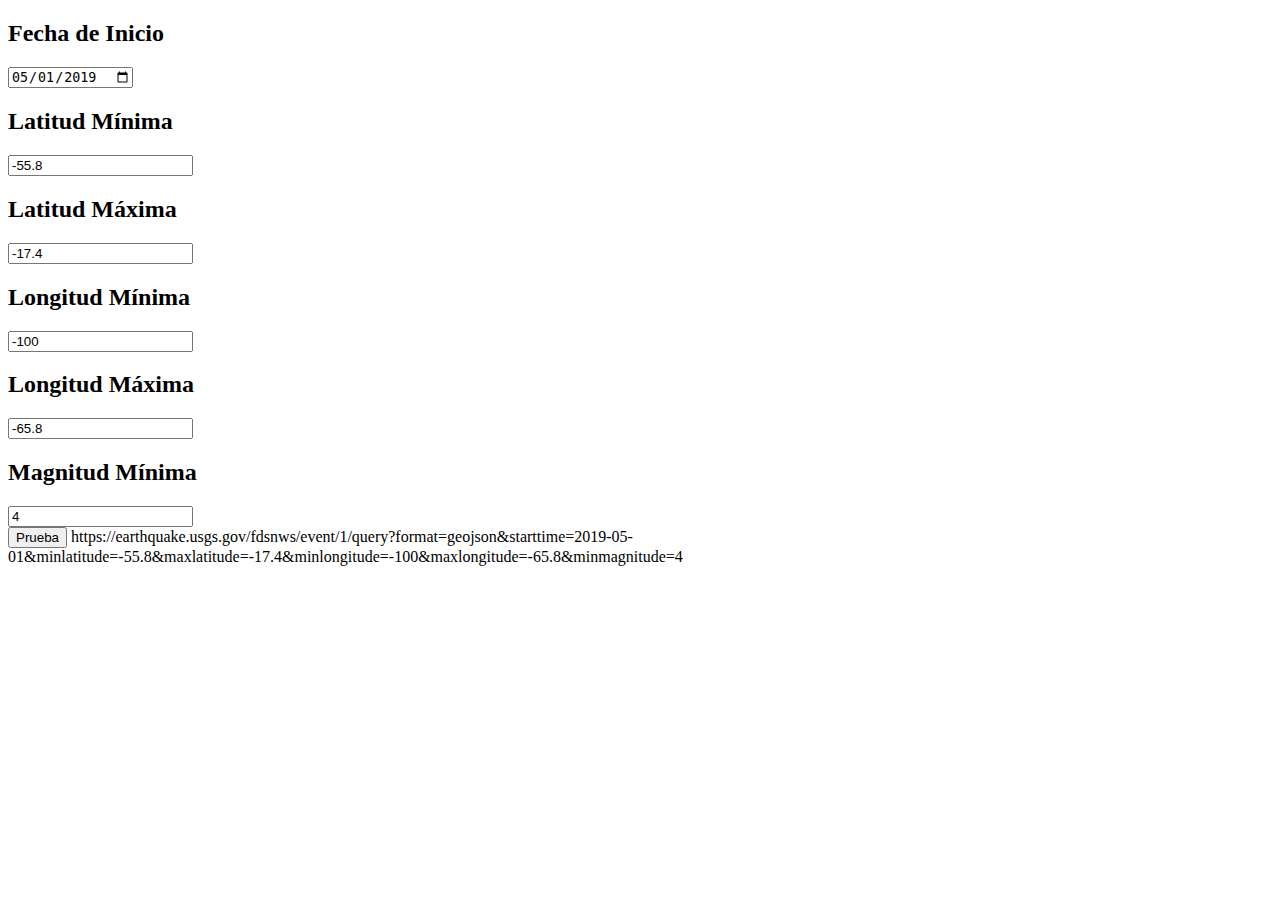
<file: www/index - copia.html>
<!DOCTYPE html>
  <html lang="en">
    <head>
      <meta charset="utf-8">
      <meta name="viewport" content="width=device-width">
      <title>JS NAME</title>
    </head>
    <body>
    <h2>Fecha de Inicio</h2>
        <form name="form" action="" method="get">
            <input type="date" name="starttime" id="starttime" value="2019-05-01">
            <h2>Latitud Mínima</h2>
            <input type="number" step=0.1 name="minlatitude" id="minlatitude" value="-55.8">
            <h2>Latitud Máxima</h2>
            <input type="number" step=0.1 name="maxlatitude" id="maxlatitude" value="-17.4">
            <h2>Longitud Mínima</h2>
            <input type="number" step=0.1 name="minlongitude" id="minlongitude" value="-100">
            <h2>Longitud Máxima</h2>
            <input type="number" step=0.1 name="maxlongitude" id="maxlongitude" value="-65.8">
            <h2>Magnitud Mínima</h2>
            <input type="number" step=0.1 name="minmagnitude" id="minmagnitude" value="4">
        </form>
        <button onclick="sub()">Prueba</button>
    </body>
    <script>
    var starttime = null;
    var minlatitude = null;
    var maxlatitude = null;
    var minlongitude = null;
    var maxlongitude = null;
    var minmagnitude = null;
    var url = null;
    var firsturl = "https://earthquake.usgs.gov/fdsnws/event/1/query?format=geojson";
    var finalurl = null;
    var status = null;

        //submit
        function sub(){
            starttime = document.getElementById("starttime").value;
            minlatitude = document.getElementById("minlatitude").value;
            maxlatitude = document.getElementById("maxlatitude").value;
            minlongitude = document.getElementById("minlongitude").value;
            maxlongitude = document.getElementById("maxlongitude").value;
            minmagnitude = document.getElementById("minmagnitude").value;
        //  alert(starttime+" "+minlatitude+" "+maxlatitude+" "+minlongitude+" "+maxlongitude+" "+minmagnitude);
            url="&starttime="+starttime+"&minlatitude="+minlatitude+"&maxlatitude="+maxlatitude+"&minlongitude="+minlongitude+"&maxlongitude="+maxlongitude+"&minmagnitude="+minmagnitude;
            finalurl=firsturl+url;
        //    finalurl = "https://earthquake.usgs.gov/fdsnws/event/1/query?format=geojson&starttime=2019-05-01&minlatitude=-55.8&maxlatitude=-17.4&minlongitude=-100&maxlongitude=-65.8&minmagnitude=4";
            data = JSON.parse(httpGet(finalurl));
            if (data.features){
              for(i = 0; i < data.features.length; i ++){
                // console.log(data['features'][i]['id'], data['features'][i]['properties']['detail']);

                console.log(data['features'][i]['properties']['time'], data['features'][i]['geometry']['coordinates']['0'], data['features'][i]['geometry']['coordinates']['1'], data['features'][i]['properties']['mag']);
              }
            }
        };
        function httpGet(theUrl)
        {
            var xmlHttp = new XMLHttpRequest();
            xmlHttp.open( "GET", theUrl, false ); // false for synchronous request
            xmlHttp.send( null );
            return xmlHttp.responseText;
        }   
    </script>
  </html>
https://earthquake.usgs.gov/fdsnws/event/1/query?format=geojson&starttime=2019-05-01&minlatitude=-55.8&maxlatitude=-17.4&minlongitude=-100&maxlongitude=-65.8&minmagnitude=4
</file>
